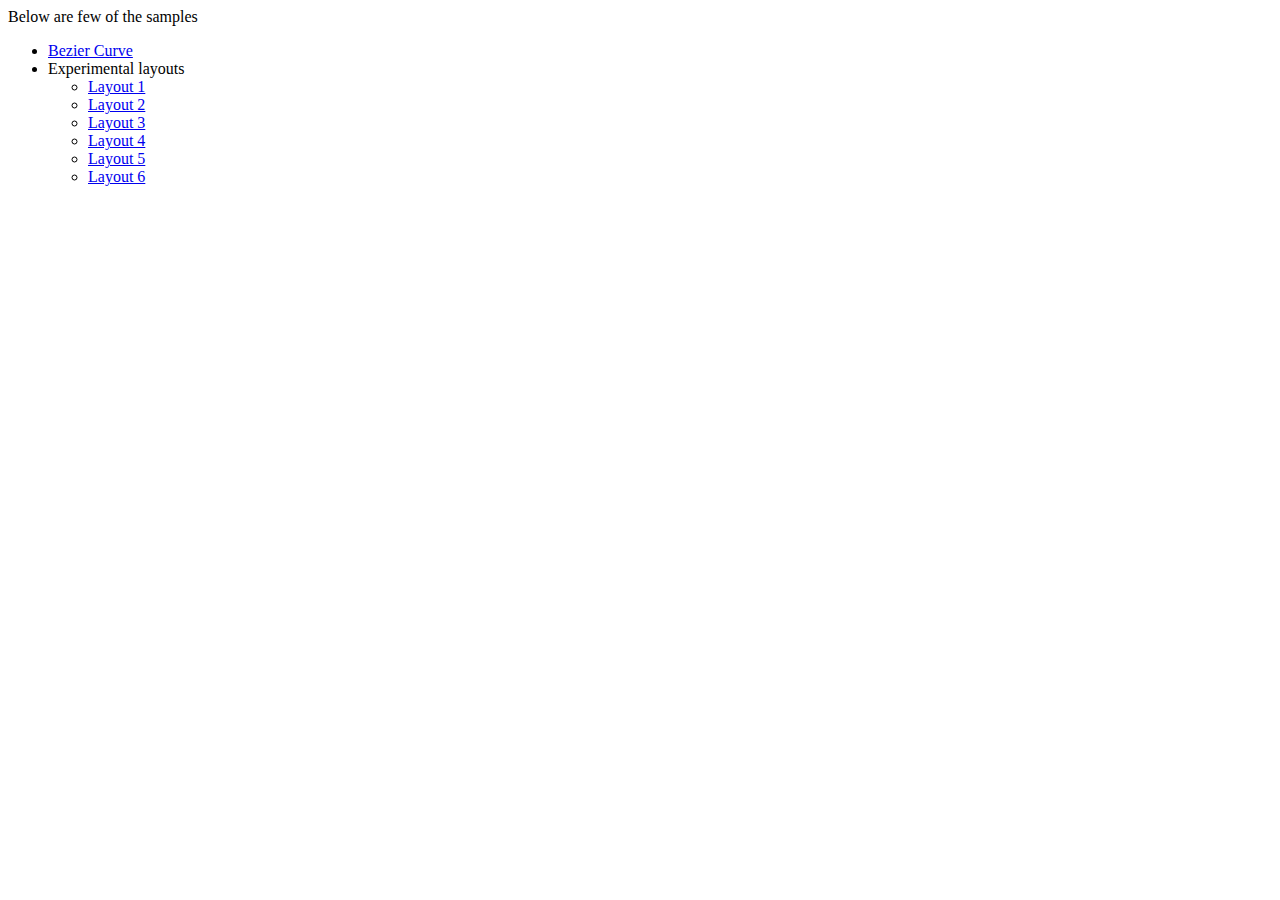
<file: index.html>
<!DOCTYPE html>
<html lang="en">
<head>
    <meta charset="UTF-8">
    <meta name="viewport" content="width=device-width, initial-scale=1.0">
    <title>List of sample</title>
</head>
<body>
    Below are few of the samples

    <ul>
        <li><a href="bezier-curve/index.html" target="_blank">Bezier Curve</a></li>
        <li>Experimental layouts
            <ul>
                <li><a href="./layouts/layout_1/index.html" target="_blank">Layout 1</a></li>
                <li><a href="./layouts/layout_2/index.html" target="_blank">Layout 2</a></li>
                <li><a href="./layouts/layout_3/index.html" target="_blank">Layout 3</a></li>
                <li><a href="./layouts/layout_4/index.html" target="_blank">Layout 4</a></li>
                <li><a href="./layouts/layout_5/index.html" target="_blank">Layout 5</a></li>
                <li><a href="./layouts/layout_6/index.html" target="_blank">Layout 6</a></li>
            </ul>
        </li>
    </ul>
</body>
</html>
</file>
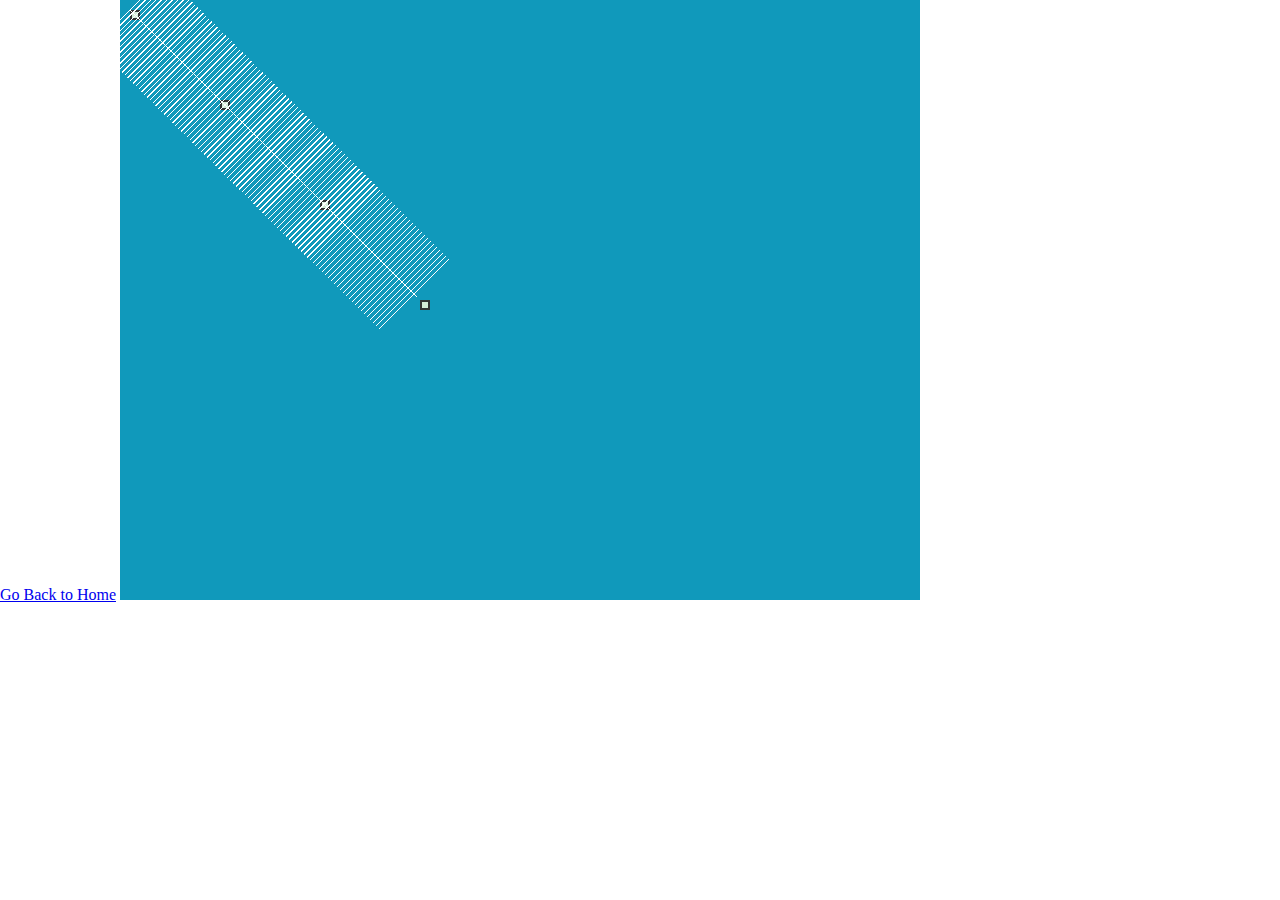
<file: bezier-curve/index.html>
<!DOCTYPE html>
<html lang="en">
<head>
    <meta charset="UTF-8">
    <meta name="viewport" content="width=device-width, initial-scale=1.0">
    <title>Document</title>
    <link rel="stylesheet" href="assets/styles/styles.css">
</head>
<body>
    <a href="../index.html">Go Back to Home</a>
    <script src="assets/js/pixi.min.js"></script>
    <script src="script.js"></script>
</body>
</html>
</file>
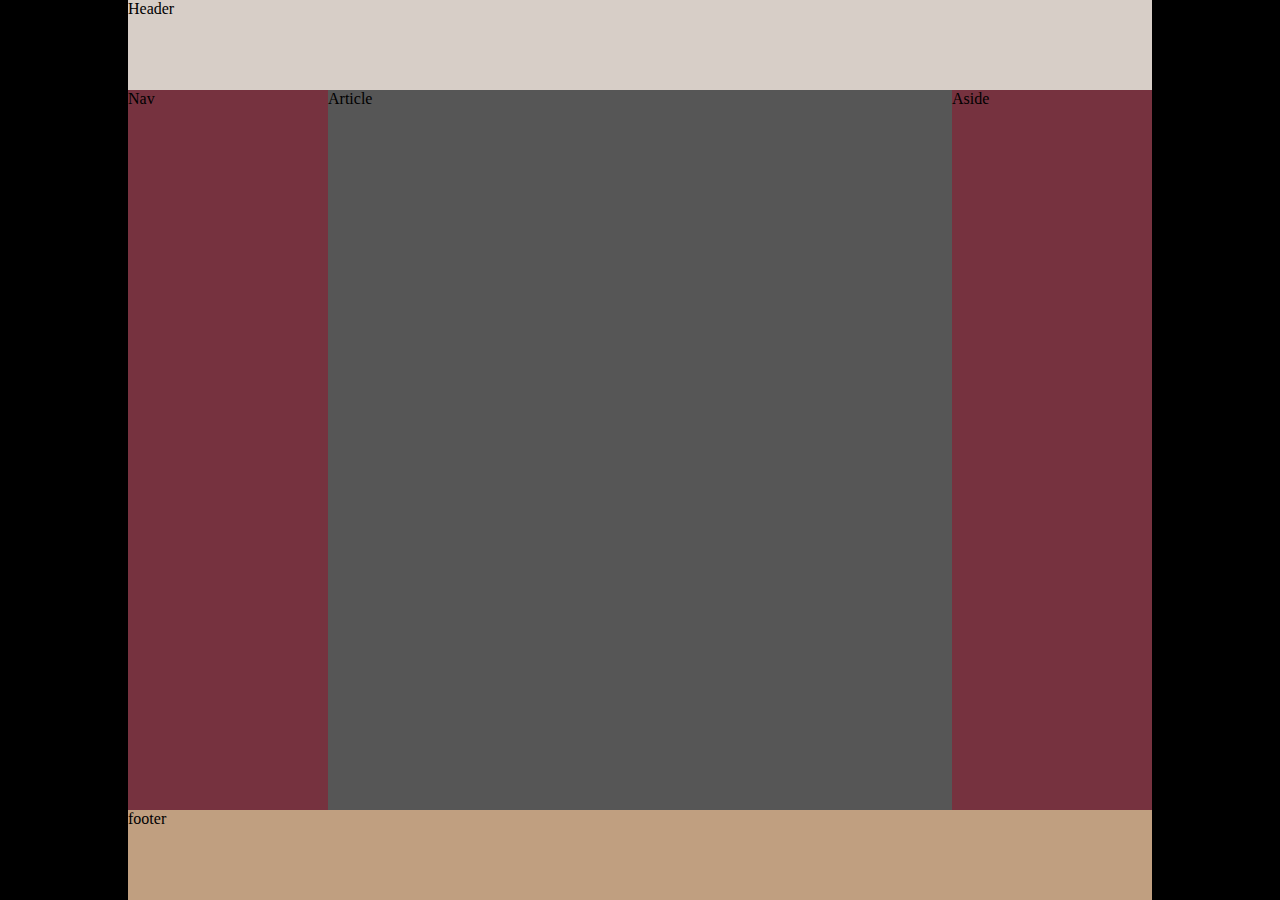
<file: layouts/flex-layout_1/index.html>
<!DOCTYPE html>
<html lang="en">

<head>
    <meta charset="UTF-8">
    <meta name="viewport" content="width=device-width, initial-scale=1.0">
    <title>Flex layouts</title>
    <link rel="stylesheet" href="styles.css">
</head>

<body>
    <div class="parent">
        <header class="row">
            Header
        </header>
        <main class="row">
            <main>
                <nav>Nav</nav>
                <article>Article</article>
                <aside>Aside</aside>
            </main>
        </main>
        <footer class="row">
            footer
        </footer>
    </div>
</body>

</html>
</file>
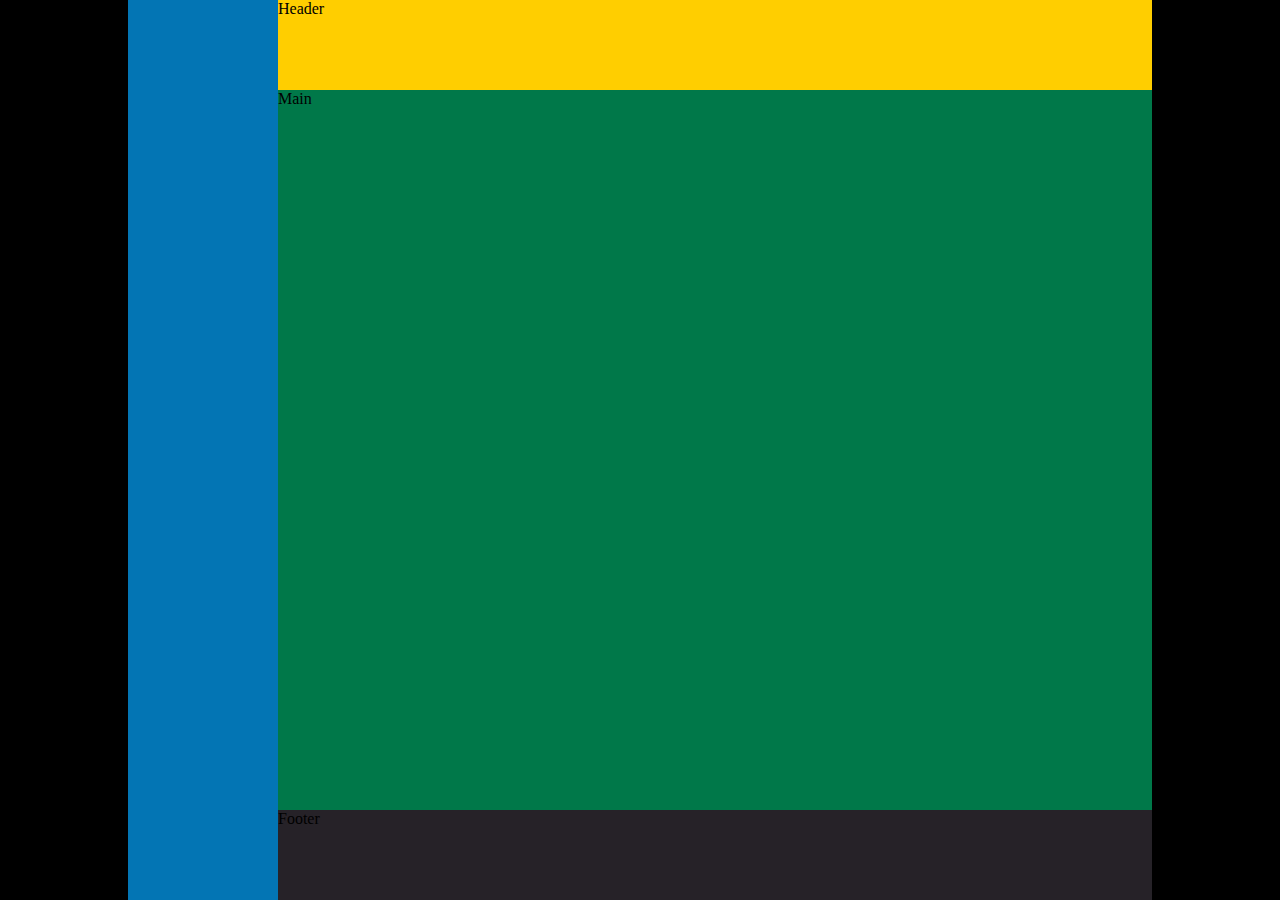
<file: layouts/flex-layout_2/index.html>
<!DOCTYPE html>
<html lang="en">

<head>
    <meta charset="UTF-8">
    <meta name="viewport" content="width=device-width, initial-scale=1.0">
    <title>Flex layouts</title>
    <link rel="stylesheet" href="styles.css">
</head>

<body>
    <div class="parent">
        <div class="col-1">
        </div>
        <div class="col-2">
            <header>Header</header>
            <main>Main</main>
            <footer>Footer</footer>
        </div>
    </div>
</body>

</html>
</file>
<file: bezier-curve/assets/styles/styles.css>
*{
    margin: 0;
    padding: 0;
}

#useSVG{
    width: 800px;
    height: 800px;
    position: absolute;
    background-color: bisque;
}


.handles{
    position: absolute;
}
</file>
<file: layouts/flex-layout_1/styles.css>
* {
  box-sizing: border-box;
  margin: 0;
  padding: 0;
}

body {
  background-color: black;
}

.parent {
  width: 80%;
  display: flex;
  min-height: 100vh;
  flex-direction: column;
  margin: auto;
  background-color: black;
}

header {
  min-height: 10vh;
  background-color: #d7cec7;
}

main {
  min-height: 75vh;
  display: flex;
  flex: 1;
}

nav {
  background-color: #76323f;
  min-width: 200px;
  flex: 1;
}

article {
  background-color: #565656;
  flex: 4;
  min-width: 200px;
}

aside {
  background-color: #76323f;
  flex: 1;
  min-width: 200px;
}

footer {
  min-height: 10vh;
  background-color: #c09f80;
}

@media only screen and (max-width: 768px) {
  .parent {
    width: 100%;
  }

  main {
    min-height: 75vh;
    display: flex;
    flex-direction: column;
  }
}
</file>
<file: layouts/flex-layout_2/styles.css>
* {
  box-sizing: border-box;
  margin: 0;
  padding: 0;
}

body {
  background-color: black;
}

.parent {
  display: flex;
  min-height: 96vh;
  flex-direction: row;
  width: 80%;
  margin: auto;
}

.col-1 {
  flex: 1;
  min-width: 150px;
  max-width: 200px;
  background-color: #0375b4;
}

.col-2 {
  flex: 6;
  display: flex;
  flex-direction: column;
}

header {
  background-color: #ffce00;
  min-height: 10vh;
}

main {
  background-color: #007849;
  min-height: 80vh;
}

footer {
  background-color: #262228;
  min-height: 10vh;
}

@media only screen and (max-width: 768px) {
  .parent {
    display: flex;
    flex-direction: column;
    width: 100%;
  }

  .col-1{
      order: 0;
      min-height: 20vh;
      max-width: 100%;
  }

  main {
    min-height: 75vh;
    display: flex;
    flex-direction: column;
  }
}
</file>
